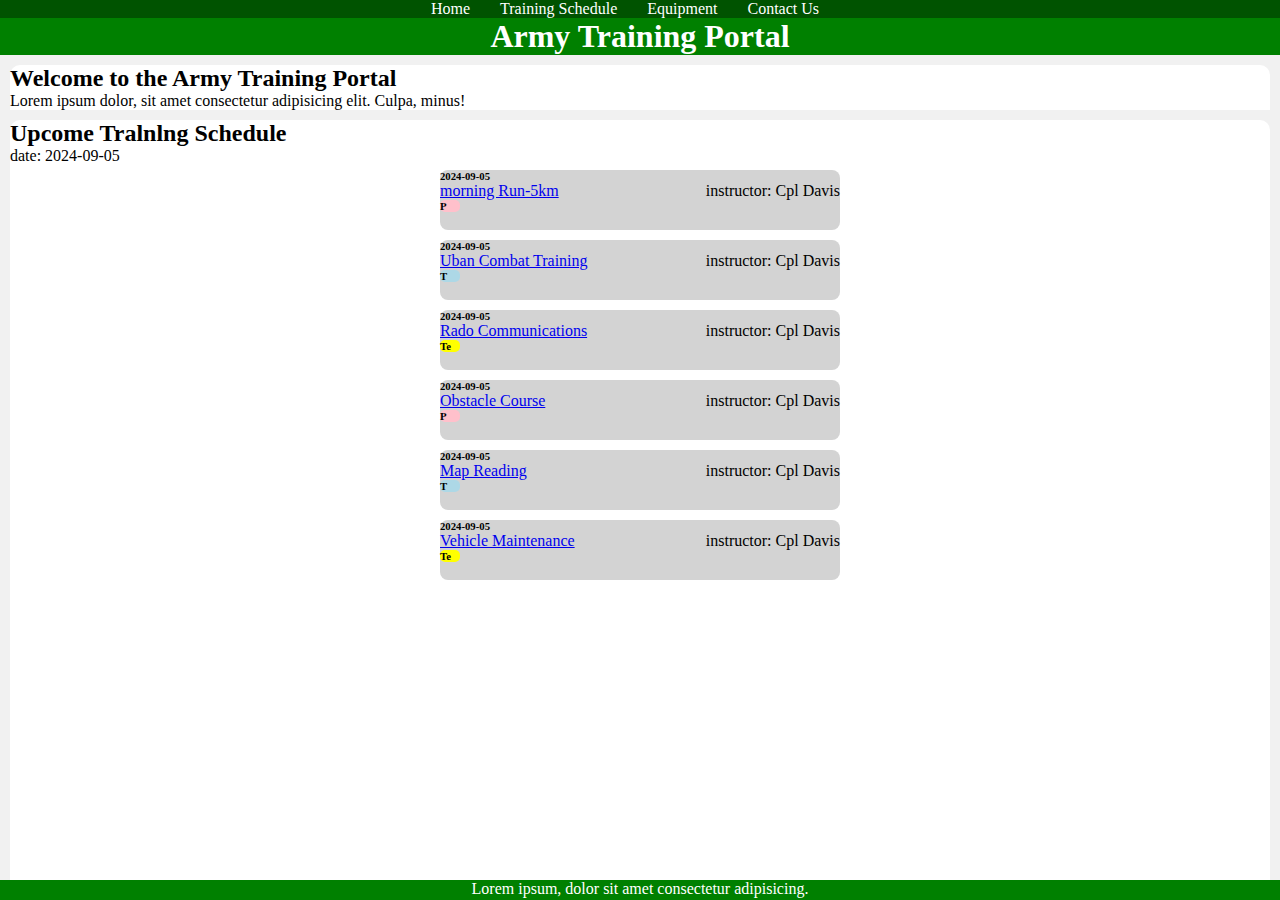
<file: index.html>
<!DOCTYPE html>
<html lang="en">
<head>
    <meta charset="UTF-8">
    <meta name="viewport" content="width=device-width, initial-scale=1.0">
    <link rel="stylesheet" href="style.css">
    <title>Document</title>
</head>
<body>
    <div id="container">
        <nav id="nav">
            <ul id="ulnav">
                <li class="linav">Home</li>
                <li class="linav">Training Schedule</li>
                <li class="linav">Equipment </li>
                <li class="linav"> Contact Us</li>
            </ul>
            <h1 id="h1nav">Army Training Portal</h1>
        </nav>
        <div id="container2">

            <div class="main-and-div">
                <h2>Welcome to the Army Training  Portal</h2>
                <p>Lorem ipsum dolor, sit amet consectetur adipisicing elit. Culpa, minus!</p>
            </div>
            <main class="main-and-div" id="main">
                <h2>Upcome Tralnlng Schedule</h2>               
                <p>date: 2024-09-05</p>
                <div id="container-list">
                    <div class="div-list">
                         <h6>2024-09-05</h6>
                         <div class="a-p">

                             <a href="form.html">morning Run-5km </a>
                             <p>instructor: Cpl Davis</p>
                            </div>
                         <h6 class="P">P</h6>
                    </div>
                    <div class="div-list">
                         <h6>2024-09-05</h6>
                         <div class="a-p">
                            
                             <a href="form.html">Uban Combat Training</a>
                             <p>instructor: Cpl Davis</p>
                            </div>
                         <h6 class="T">T</h6>
                    </div>
                    <div class="div-list">
                         <h6>2024-09-05</h6>
                         <div class="a-p">
                            
                             <a href="form.html">Rado Communications</a>
                             <p>instructor: Cpl Davis</p>
                        </div>
                         <h6 class="Te">Te</h6>
                    </div>
                    <div class="div-list">
                         <h6>2024-09-05</h6>
                         <div class="a-p">
                            
                             <a href="form.html">Obstacle  Course</a>
                             <p>instructor: Cpl Davis</p>
                        </div>
                         <h6 class="P">P</h6>
                    </div>
                    <div class="div-list">
                         <h6>2024-09-05</h6>
                         <div class="a-p">
                            
                             <a href="form.html"> Map Reading</a>
                             <p>instructor: Cpl Davis</p>
                        </div>
                         <h6 class="T">T</h6>
                    </div>
                    <div class="div-list">
                         <h6>2024-09-05</h6>
                         <div class="a-p">
                            
                             <a href="form.html">Vehicle Maintenance</a>
                             <p>instructor: Cpl Davis</p>
                        </div>
                         <h6 class="Te">Te</h6>
                    </div>
                </div>
            </main>
        </div>
        <footer id="footer">
            <p id="p-footer">Lorem ipsum, dolor sit amet consectetur adipisicing.</p>
        </footer>


    </div>
</body>
</html>
</file>
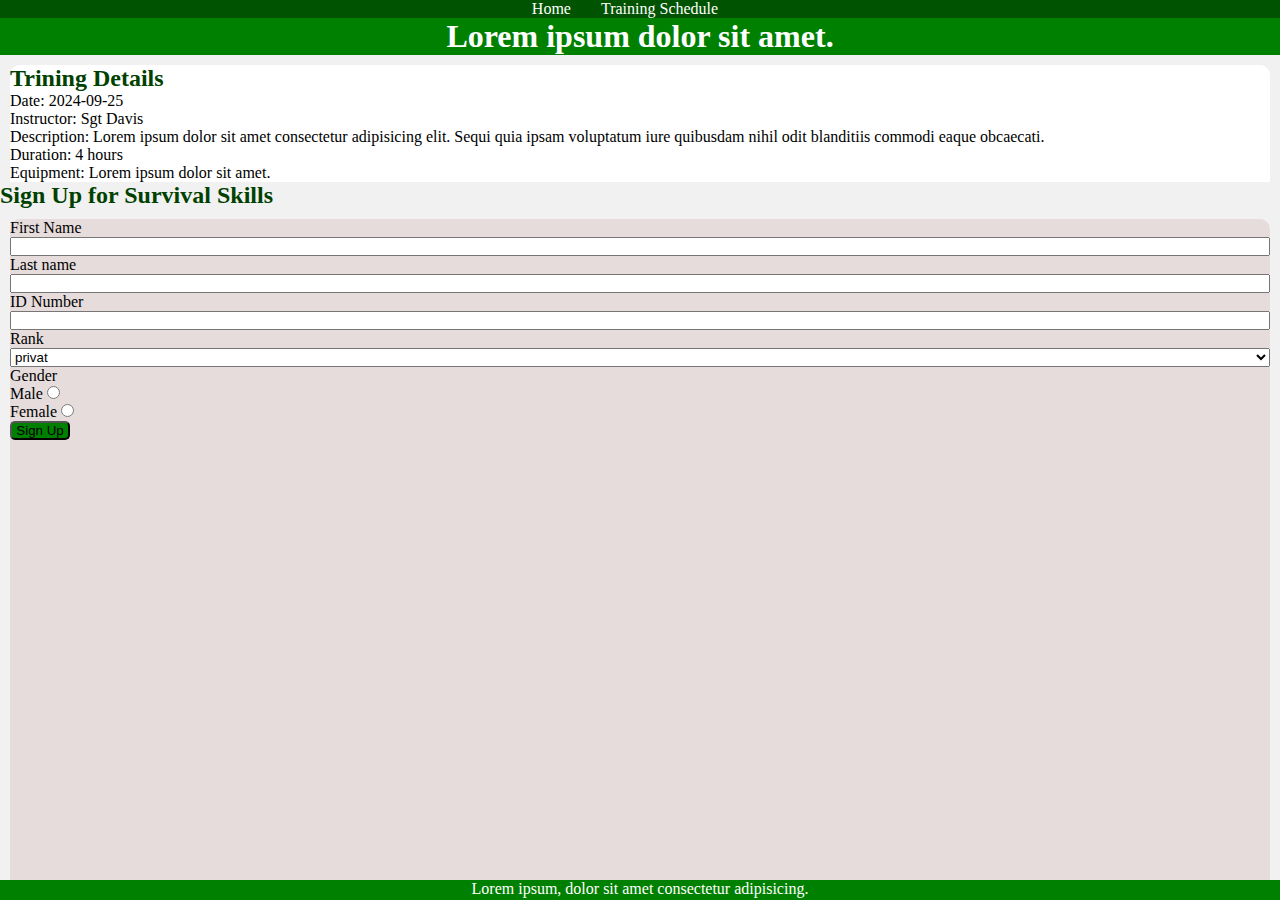
<file: form.html>
<!DOCTYPE html>
<html lang="en">
<head>
    <meta charset="UTF-8">
    <meta name="viewport" content="width=device-width, initial-scale=1.0">
    <link rel="stylesheet" href="style.css">
    <link rel="stylesheet" href="styleFrom.css">
    <title>Document</title>
</head>
<body>
    <div id="container">
        <nav id="nav">
            <ul id="ulnav">
                <li class="linav">Home</li>
                <li class="linav">Training Schedule</li>
            </ul>
            <h1 id="h1nav">Lorem ipsum dolor sit amet.</h1>
        </nav>
        <div id="container2">

            <div class="main-and-div">
                <h2>Trining Details</h2>
                <p>Date: 2024-09-25</p>
                <p>Instructor: Sgt Davis</p>
                <p>Description: Lorem ipsum dolor sit amet consectetur adipisicing elit. Sequi quia ipsam voluptatum iure quibusdam nihil odit blanditiis commodi eaque obcaecati.</p>
                <p>Duration: 4 hours</p>
                <p>Equipment: Lorem ipsum dolor sit amet.</p>
            </div>
            <h2>Sign Up for Survival Skills</h2>
            <main class="main-and-div" id="main">
                <form action="">
                    <div class="div-fron">
                        <label for="f-name">First Name</label>
                        <input id="f-name" type="text">
                        <label for="l-name">Last name</label>
                        <input id="l-name" type="text">
                        <label for="id">ID Number</label>
                        <input id="id" type="text">
                        <label for="rank">Rank</label>
                       <select name="" id="" >
                        <option value="">privat</option>
                       </select>
                    </div>
                        <label for="">Gender</label>
                    <div>
                        <label for="male">Male</label>
                        <input id="male" type="radio" name="r">
                    </div>
                    <div>
                        <label for="female">Female</label>
                        <input id="female" type="radio" name="r">
                    </div>
                        <input id="booton" type="submit" value="Sign Up">
                    </form>
                </main>
        </div>
        <footer id="footer">
            <p id="p-footer">Lorem ipsum, dolor sit amet consectetur adipisicing.</p>
        </footer>
</body>
</html>
</file>
<file: style.css>
*{
    margin: 0;
    padding: 0;
    box-sizing: border-box;
}
#container{
    background-color: rgb(241, 241, 241);
    width: 100%;
    height: 100vh;
    display: flex;
    flex-direction: column;
}

#nav{
    background-color: green;    

}
#h1nav, .linav {
    color: white;
    text-align: center;
}
#ulnav{
    display: flex;
    justify-content: center;
    list-style-type: none;
    background-color: rgb(0, 83, 0);
}
.linav{
    padding-right: 30px ;
}
#container2{
    flex-grow: 1;
    display: flex;
    flex-direction: column;
    
}
.main-and-div{
    background-color: white;
    margin: 10px;
    margin-bottom: 0;
    border-radius: 10px 10px 0 0 ;
}
#main{
    flex-grow: 1;
    
}
#container-list{
    display: flex;
    flex-direction: column;
    justify-items: center;
    align-items: center;

    
}
.div-list{
    height: 60px;
    width: 400px;
    border: transparent;
    background-color: lightgrey;
    display: flex;
    flex-direction: column;
    border-radius: 8px;
    margin: 5px;

}
.a-p{
    display: flex;
    justify-content: space-between;
}
.P{
    width: 20px;
    background-color: pink;
    border-radius: 5px 5px 5px 5px ;
}
.T{
    width: 20px;
    background-color: lightblue;
    border-radius: 5px 5px 5px 5px ;
}
.Te{
    width: 20px;
    background-color: yellow;
    border-radius: 5px 5px 5px 5px ;
}
#footer{
    background-color: green;
    height: 20px;   
    position: fixed;
    width: 100%;
    bottom: 0px;
}
.div-list:hover{
    background-color: rgb(138, 130, 130);
}
#p-footer{
    color: white;
    text-align: center;
}
</file>
<file: styleFrom.css>
.div-fron{
    display: flex;
    flex-direction: column;
}

#booton{
    width: 60px;
    background-color: green;
    border-radius: 5px 5px 5px 5px ;
}
.main-and-div h2, #container2 h2{
    color: rgb(0, 65, 0);
}
#main{
    background-color:  rgb(230, 220, 220);
}
</file>
